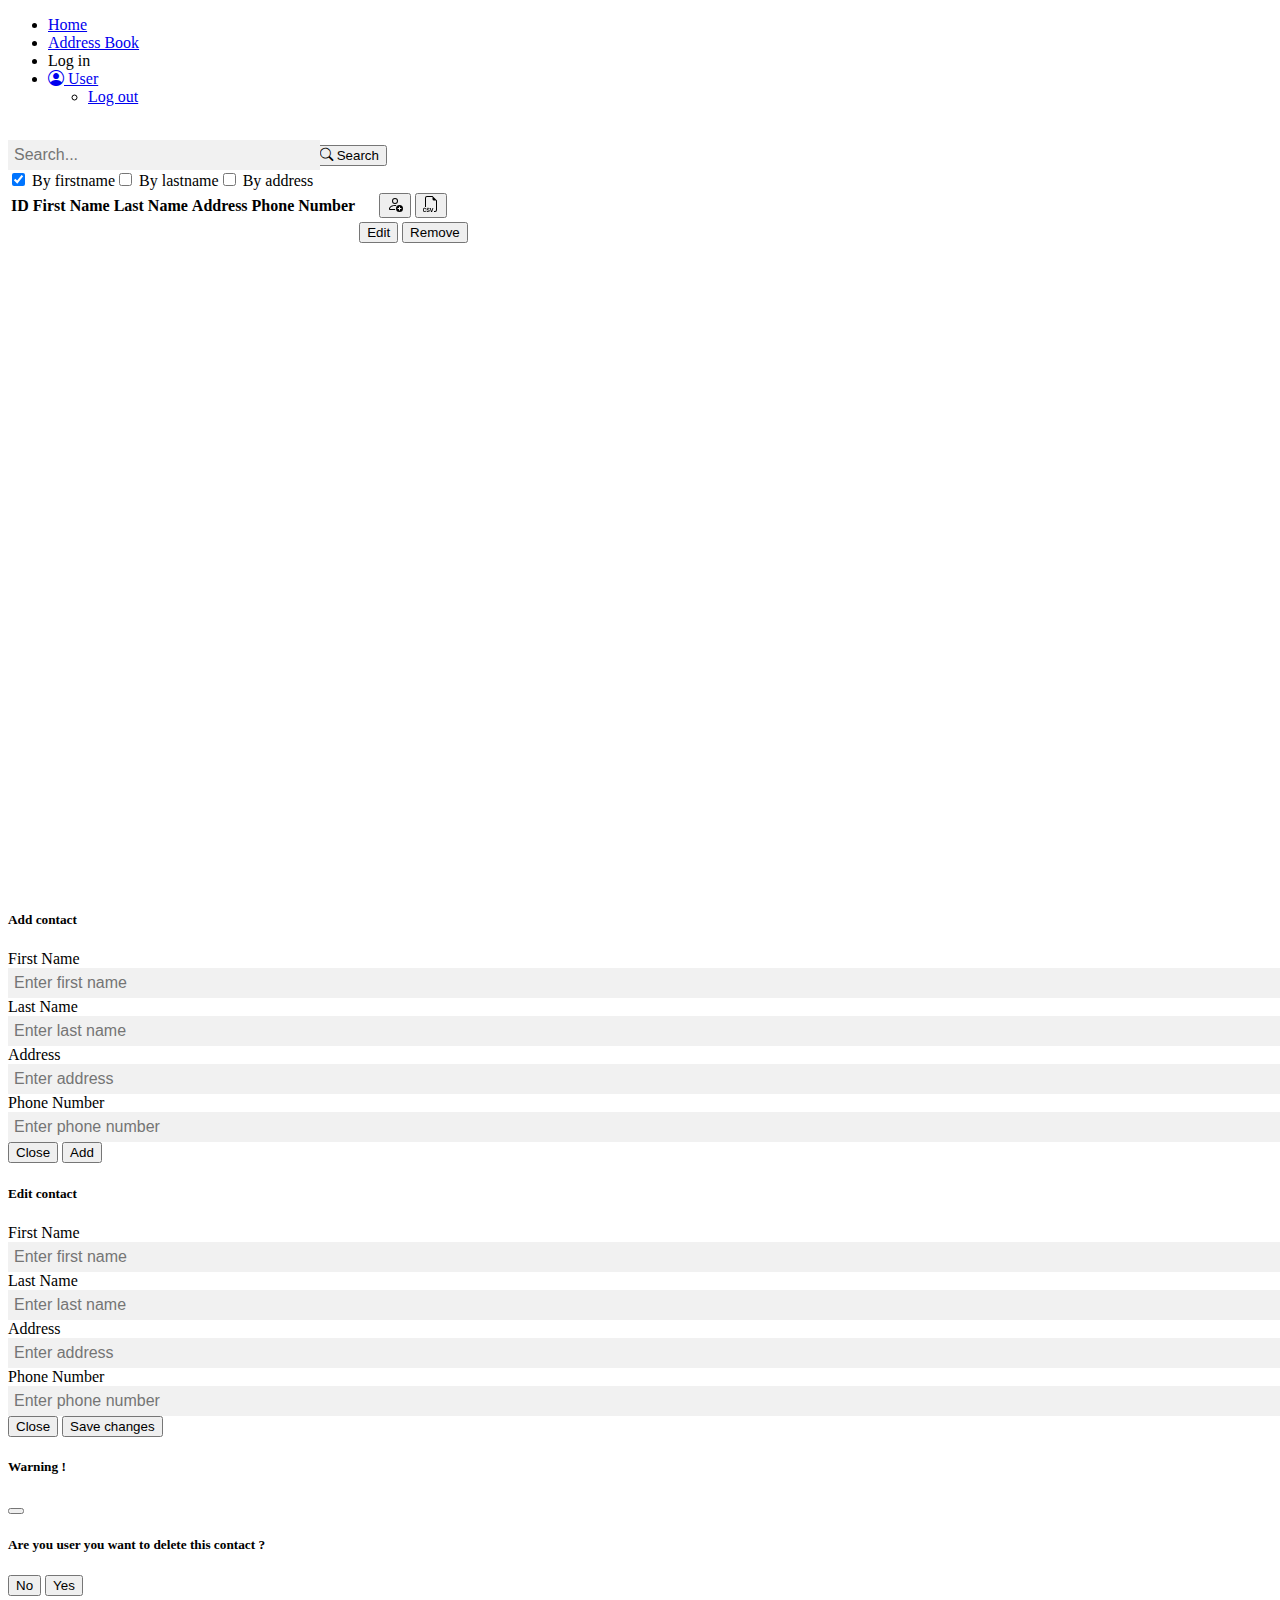
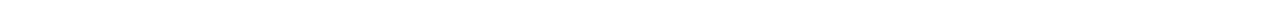
<file: src/main/resources/templates/contacts.html>
<!DOCTYPE html>
<html xmlns:th="http://www.thymeleaf.org"
      xmlns="http://www.w3.org/1999/xhtml"
      xmlns:sec="http://www.thymeleaf.org/thymeleaf-extras-springsecurity6">
<head>
    <meta charset="UTF-8">
    <title>Title</title>

  <link href="https://cdnjs.cloudflare.com/ajax/libs/font-awesome/6.0.0/css/all.min.css" rel="stylesheet"/>
  <link rel="stylesheet" href="https://cdn.jsdelivr.net/npm/bootstrap-icons@1.3.0/font/bootstrap-icons.css">
  <link href="https://cdn.jsdelivr.net/npm/bootstrap@5.3.0-alpha1/dist/css/bootstrap.min.css" rel="stylesheet" integrity="sha384-GLhlTQ8iRABdZLl6O3oVMWSktQOp6b7In1Zl3/Jr59b6EGGoI1aFkw7cmDA6j6gD" crossorigin="anonymous">
  <script src="https://ajax.googleapis.com/ajax/libs/jquery/3.6.1/jquery.min.js"></script>
  <script src="https://cdn.jsdelivr.net/npm/bootstrap@5.3.0-alpha1/dist/js/bootstrap.bundle.min.js" integrity="sha384-w76AqPfDkMBDXo30jS1Sgez6pr3x5MlQ1ZAGC+nuZB+EYdgRZgiwxhTBTkF7CXvN" crossorigin="anonymous"></script>


  <meta name="_csrf" th:content="${_csrf.token}"/>
  <meta name="_csrf_header" th:content="${_csrf.headerName}"/>
</head>

<body class ="p-3 mb-2 bg-secondary">

<div class ="container">
  <nav class="navbar navbar-expand-lg navbar-dark bg-dark">
    <div class="container">
      <div class="collapse navbar-collapse" id="navbarSupportedContent">
        <ul class="navbar-nav mr-auto">
          <li class="nav-item"><a class="nav-link" href="#" th:href="@{/}">Home</a></li>
          <li class="nav-item"><a class="nav-link active" href="#" th:href="@{/contacts}">Address Book</a></li>
          <li class="nav-item" sec:authorize="isAnonymous()"><a class="nav-link" th:href="@{/login}">Log in</a></li>
          <li class="nav-item dropdown" sec:authorize="isAuthenticated()"><a class="nav-link dropdown-toggle" data-bs-toggle="dropdown" href="#"><i class="bi bi-person-circle"></i>
            <span sec:authentication="principal.username">User</span></a>
          <ul class="dropdown-menu dropdown-menu-dark">
            <li><a class="dropdown-item" href="#" th:href="@{/logout}">Log out</a></li>
          </ul>
          </li>
        </ul>
      </div>
    </div>
  </nav>
  <br>
  <form autocomplete="off">
    <div class="autocomplete" style="width:300px;display:inline-block">
      <input id="searchInput" type="text" name="search" placeholder="Search..." style="vertical-align: middle">
    </div>
    <button type="button" class="btn btn-primary" id = "searchButton" style="vertical-align: middle"><span class="bi-search"></span> Search</button>

    <div  style="display: flex;">
    <div class="form-check">
      <input class="form-check-input" type="checkbox"  id="byFirstName" checked >
      <label class="form-check-label" for="byFirstName">
        By firstname
      </label>
    </div>
    <div class="form-check">
      <input class="form-check-input" type="checkbox"  id="byLastName">
      <label class="form-check-label" for="byLastName">
        By lastname
      </label>
    </div>
    <div class="form-check">
      <input class="form-check-input" type="checkbox" id="byAddress">
      <label class="form-check-label" for="byAddress">
        By address
      </label>
    </div>
    </div>
  </form>

  <div class="table-responsive-sm" style="position:relative; height : 700px; overflow :auto;" >
<table class="table table-bordered table-dark" id="contacts_table">
  <thead style="top: 0; position: sticky;" class="table-dark">
  <tr class = "table-secondary">
    <th scope="col">ID</th>
    <th scope="col">First Name</th>
    <th scope="col">Last Name</th>
    <th scope="col">Address</th>
    <th scope="col">Phone Number</th>
    <th scope="col" style="text-align:center;" id = "header_buttons">
      <button type="button" class="btn btn-success" data-bs-toggle="modal" data-bs-target="#add-modal">
      <svg xmlns="http://www.w3.org/2000/svg" width="16" height="16" fill="currentColor" class="bi bi-person-add" viewBox="0 0 16 16">
        <path d="M12.5 16a3.5 3.5 0 1 0 0-7 3.5 3.5 0 0 0 0 7Zm.5-5v1h1a.5.5 0 0 1 0 1h-1v1a.5.5 0 0 1-1 0v-1h-1a.5.5 0 0 1 0-1h1v-1a.5.5 0 0 1 1 0Zm-2-6a3 3 0 1 1-6 0 3 3 0 0 1 6 0ZM8 7a2 2 0 1 0 0-4 2 2 0 0 0 0 4Z"></path>
        <path d="M8.256 14a4.474 4.474 0 0 1-.229-1.004H3c.001-.246.154-.986.832-1.664C4.484 10.68 5.711 10 8 10c.26 0 .507.009.74.025.226-.341.496-.65.804-.918C9.077 9.038 8.564 9 8 9c-5 0-6 3-6 4s1 1 1 1h5.256Z"></path>
      </svg>
    </button>

      <button type="button" class="btn btn-info" id ="export_csv_button">
        <svg xmlns="http://www.w3.org/2000/svg" width="16" height="16" fill="currentColor" class="bi bi-filetype-csv" viewBox="0 0 16 16">
          <path fill-rule="evenodd" d="M14 4.5V14a2 2 0 0 1-2 2h-1v-1h1a1 1 0 0 0 1-1V4.5h-2A1.5 1.5 0 0 1 9.5 3V1H4a1 1 0 0 0-1 1v9H2V2a2 2 0 0 1 2-2h5.5L14 4.5ZM3.517 14.841a1.13 1.13 0 0 0 .401.823c.13.108.289.192.478.252.19.061.411.091.665.091.338 0 .624-.053.859-.158.236-.105.416-.252.539-.44.125-.189.187-.408.187-.656 0-.224-.045-.41-.134-.56a1.001 1.001 0 0 0-.375-.357 2.027 2.027 0 0 0-.566-.21l-.621-.144a.97.97 0 0 1-.404-.176.37.37 0 0 1-.144-.299c0-.156.062-.284.185-.384.125-.101.296-.152.512-.152.143 0 .266.023.37.068a.624.624 0 0 1 .246.181.56.56 0 0 1 .12.258h.75a1.092 1.092 0 0 0-.2-.566 1.21 1.21 0 0 0-.5-.41 1.813 1.813 0 0 0-.78-.152c-.293 0-.551.05-.776.15-.225.099-.4.24-.527.421-.127.182-.19.395-.19.639 0 .201.04.376.122.524.082.149.2.27.352.367.152.095.332.167.539.213l.618.144c.207.049.361.113.463.193a.387.387 0 0 1 .152.326.505.505 0 0 1-.085.29.559.559 0 0 1-.255.193c-.111.047-.249.07-.413.07-.117 0-.223-.013-.32-.04a.838.838 0 0 1-.248-.115.578.578 0 0 1-.255-.384h-.765ZM.806 13.693c0-.248.034-.46.102-.633a.868.868 0 0 1 .302-.399.814.814 0 0 1 .475-.137c.15 0 .283.032.398.097a.7.7 0 0 1 .272.26.85.85 0 0 1 .12.381h.765v-.072a1.33 1.33 0 0 0-.466-.964 1.441 1.441 0 0 0-.489-.272 1.838 1.838 0 0 0-.606-.097c-.356 0-.66.074-.911.223-.25.148-.44.359-.572.632-.13.274-.196.6-.196.979v.498c0 .379.064.704.193.976.131.271.322.48.572.626.25.145.554.217.914.217.293 0 .554-.055.785-.164.23-.11.414-.26.55-.454a1.27 1.27 0 0 0 .226-.674v-.076h-.764a.799.799 0 0 1-.118.363.7.7 0 0 1-.272.25.874.874 0 0 1-.401.087.845.845 0 0 1-.478-.132.833.833 0 0 1-.299-.392 1.699 1.699 0 0 1-.102-.627v-.495Zm8.239 2.238h-.953l-1.338-3.999h.917l.896 3.138h.038l.888-3.138h.879l-1.327 4Z"/>
        </svg>
      </button>

    </th>
  </tr>
  </thead>
  <tbody id = "contactsTable">
  <tr th:each="contact: ${contacts}">
    <td th:text="${contact.id}"></td>
    <td th:text="${contact.firstName}"></td>
    <td th:text="${contact.lastName}"></td>
    <td th:text="${contact.address}"></td>
    <td th:text="${contact.phoneNumber}"></td>
    <td align ="center" class = "row_buttons">
      <button type="button" class="btn btn-primary editButton" data-bs-toggle="modal" data-bs-target="#edit-modal">Edit</button>
      <button type="button" class="btn btn-danger removeButton"  data-bs-toggle="modal" data-bs-target="#remove-modal">Remove</button>
    </td>
  </tr>
  </tbody>
</table>



  </div>

</div>

<!-- Add Modal -->
<div class="modal fade" tabindex="-1" role="dialog" id="add-modal">

  <div class="modal-dialog" role="document">
    <div class="modal-content">
      <div class="modal-header">
        <h5 class="modal-title" style="color:black">Add contact</h5>
      </div>
      <div class="modal-body">
        <form th:action="@{/contacts/add}" th:object="${contact}" id = "add-form"  method="post" style="color:black">
          <div class="form-group">
            <label for="editFirstName" >First Name</label>
            <input type="text" class="form-control" th:field ="*{firstName}" id="addFirstName" name ="firstName" placeholder="Enter first name" required
                   minlength="1" maxlength="30">
          </div>

          <div class="form-group">
            <label for="editLastName">Last Name</label>
            <input type="text"  class="form-control" th:field ="*{lastName}" id="addLastName" name="lastName" placeholder="Enter last name" required
                   minlength="1" maxlength="30">
          </div>
          <div class="form-group">
            <label for="editAddress">Address</label>
            <input type="text"  class="form-control" th:field ="*{address}" id="addAddress" name="address" placeholder="Enter address" required
                   minlength="10" maxlength="30">
          </div>
          <div class="form-group">
            <label for="editPhoneNumber">Phone Number</label>
            <input type="text" class="form-control" th:field ="*{phoneNumber}" id="addPhoneNumber" name="phoneNumber" placeholder="Enter phone number" required
                   minlength="10" maxlength="30">
          </div>

          <div class="modal-footer">
            <button type="button" class="btn btn-secondary" data-bs-dismiss="modal">Close</button>
            <button type="submit" class="btn btn-primary" id="add-button">Add</button>
          </div>
        </form>
      </div>

    </div>
  </div>

</div>

<!-- Edit Modal -->

<div class="modal fade" tabindex="-1" role="dialog" id="edit-modal">

  <div class="modal-dialog" role="document">
    <div class="modal-content">
      <div class="modal-header">
        <h5 class="modal-title" style="color:black">Edit contact</h5>
      </div>
      <div class="modal-body">
        <form th:action="@{/contacts/update}" th:object="${contact}" id = "edit-form"  method="post" style="color:black">
          <div class="form-group" hidden>
            <label for="editId">Id</label>
            <input type="text" class="form-control" th:field ="*{id}" id="editId" name ="id" placeholder="Enter id">
          </div>

          <div class="form-group">
            <label for="editFirstName" >First Name</label>
            <input type="text" class="form-control" th:field ="*{firstName}" id="editFirstName" name ="firstName" placeholder="Enter first name" required
            minlength="1" maxlength="30">
          </div>

          <div class="form-group">
            <label for="editLastName">Last Name</label>
            <input type="text"  class="form-control" th:field ="*{lastName}" id="editLastName" name="lastName" placeholder="Enter last name" required
                   minlength="1" maxlength="30">
          </div>
          <div class="form-group">
            <label for="editAddress">Address</label>
            <input type="text"  class="form-control" th:field ="*{address}" id="editAddress" name="address" placeholder="Enter address" required
                   minlength="10" maxlength="30">
          </div>
          <div class="form-group">
            <label for="editPhoneNumber">Phone Number</label>
            <input type="text" class="form-control" th:field ="*{phoneNumber}" id="editPhoneNumber" name="phoneNumber" placeholder="Enter phone number" required
                   minlength="10" maxlength="30">
          </div>

          <div class="modal-footer">
            <button type="button" class="btn btn-secondary" data-bs-dismiss="modal">Close</button>
            <button type="submit" class="btn btn-primary" id="save-changes-button">Save changes</button>
          </div>
        </form>
      </div>

    </div>
  </div>
</div>

<!--Remove modal-->
<div class="modal" tabindex="-1" role="dialog" id="remove-modal" >
  <div class="modal-dialog">
    <div class="modal-content">
      <div class="modal-header" style="justify-content: center">
        <h5 class="col-12 modal-title text-center" style="color:black;">Warning !</h5>
        <button type="button" class="btn-close" data-bs-dismiss="modal" aria-label="Close"></button>
      </div>
      <div class="modal-body text-center" style="color:black;justify-content: center">
        <h5>Are you user you want to delete this contact ?</h5>
      </div>
      <div class="modal-footer" style="justify-content: center">
        <button type="button" class="btn btn-primary" data-bs-dismiss="modal">No</button>
        <button type="button" class="btn btn-danger confirm-remove-button">Yes</button>
      </div>
    </div>
  </div>
</div>

</body>

<script type = "text/javascript" src = "../static/prefill_edit_modal.js" th:src="@{prefill_edit_modal.js}"></script>
<script type = "text/javascript" src = "../static/search.js" th:src="@{search.js}"></script>
<script type = "text/javascript" src = "../static/export_csv.js" th:src="@{export_csv.js}"></script>
<script type = "text/javascript" src = "../static/crud.js" th:src="@{crud.js}"></script>
<link rel="stylesheet" href = "../static/search.css" th:href="@{search.css}">

</html>
</file>
